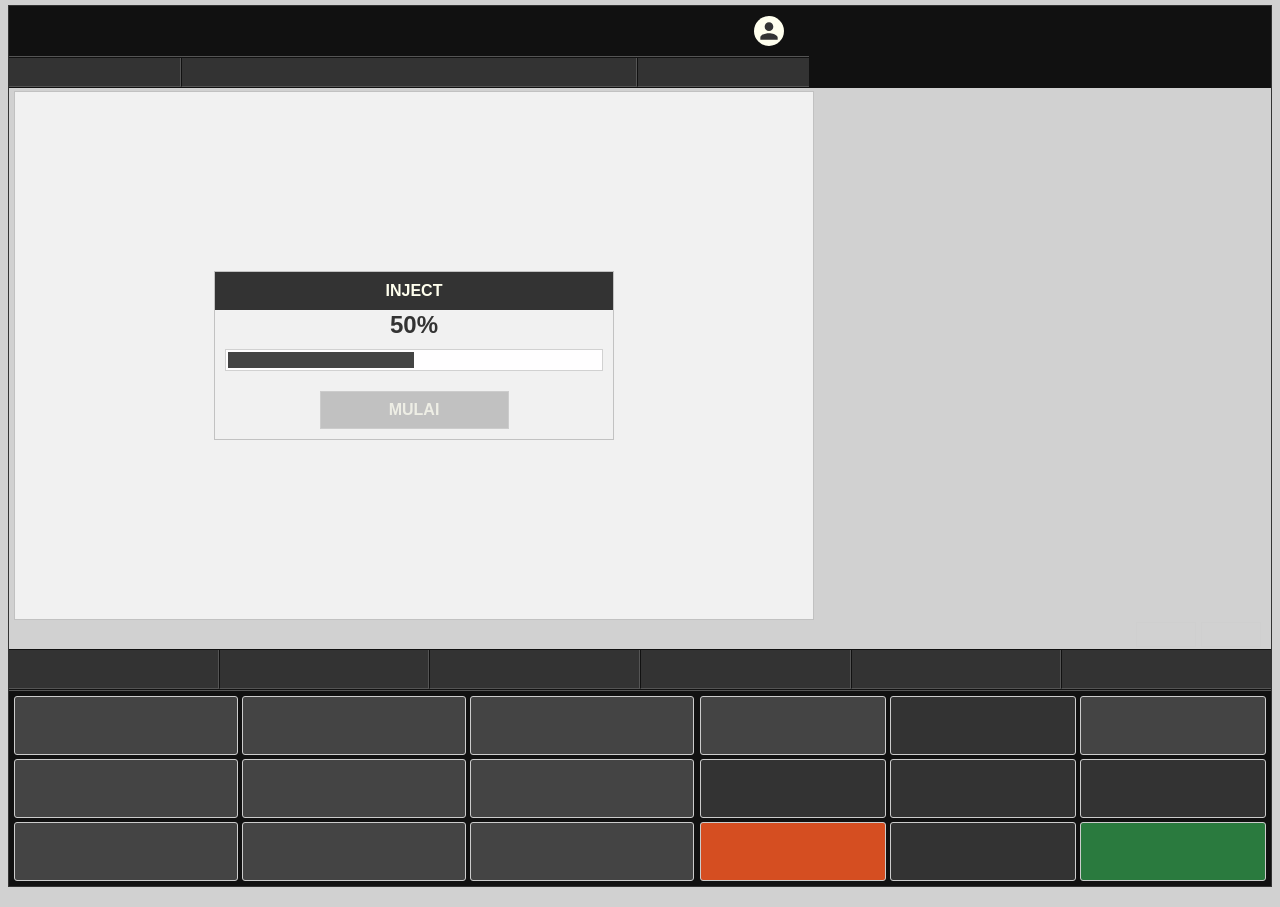
<file: index.html>
<!DOCTYPE html>
<html lang="id">
<head>
    <meta charset="UTF-8">
    <meta name="viewport" content="width=device-width, initial-scale=1.0">
    <title>Memuat</title>
    <link rel="stylesheet" href="css/style.css">
</head>
<body>
    <header>
      <div class="container">
        <div class="header-box">
          <div id="akun"></div>
          <div class="profile-icon">
            <svg viewBox="0 0 24 24">
              <path d="M12 12c2.21 0 4-1.79 4-4s-1.79-4-4-4-4 1.79-4 4 1.79 4 4 4zm0 2c-2.67 0-8 1.34-8 4v2h16v-2c0-2.66-5.33-4-8-4z"/>
            </svg>
          </div>
        </div>

       <div class="navi-top">
          <div class="top-item"></div>
          <div class="top-item"></div>
          <div class="top-item"></div>
        </div>
      </div>
    </header>
<main>
    <div class="container">
          <div id="loading-screen">
        <div class="loading-box">
            <h3 class="loading-title">INJECT</h3>
            <div id="loading-percentage">0%</div>
            <div class="progress-bar-container">
                <div id="progress-bar-fill"></div>
            </div>
            <button id="btn-mulai" class="btn-masuk" disabled>MULAI</button>
        </div>
    </div>

    </div>
</main>
<div class="impo">
    <div class="impo-nav">
      <div class="date-time">
        
      </div>
      <div class="impo-nav"></div>
      <div class="impo-nav">
        <div class="btn-save">
           &nbsp;
        </div>
        <div class="btn-save">
          &nbsp;
        </div>
      </div>
    </div>
</div>
<nav>
    <div class="navi-item"></div>
    <div class="navi-item"></div>
    <div class="navi-item"></div>
    <div class="navi-item"></div>
    <div class="navi-item"></div>
    <div class="navi-item"></div>

</nav>
<footer>
    <div class="footer-container">
        <div class="numpad-grid">
            <div class="num-btn"></div>
            <div class="num-btn"></div>
            <div class="num-btn"></div>
            <div class="num-btn"></div>
            <div class="num-btn"></div>
            <div class="num-btn"></div>
            <div class="num-btn"></div>
            <div class="num-btn"></div>
            <div class="num-btn"></div>
        </div>

        <div class="control-grid">
            <div class="num-btn"></div>
            <div class="ctrl-btn arrow-btn"></div>
            <div class="num-btn"></div>
            
            <div class="ctrl-btn arrow-btn"></div>
            <div class="ctrl-btn ok-btn"></div>
            <div class="ctrl-btn arrow-btn"></div>
            
            <div class="ctrl-btn action-btn cancel-bottom"></div>
            <div class="ctrl-btn arrow-btn"></div>
            <div class="ctrl-btn action-btn enter-bottom"></div>
        </div>
    </div>
</footer>
    <script src="js/script.js"></script>
</body>
</html>
</file>
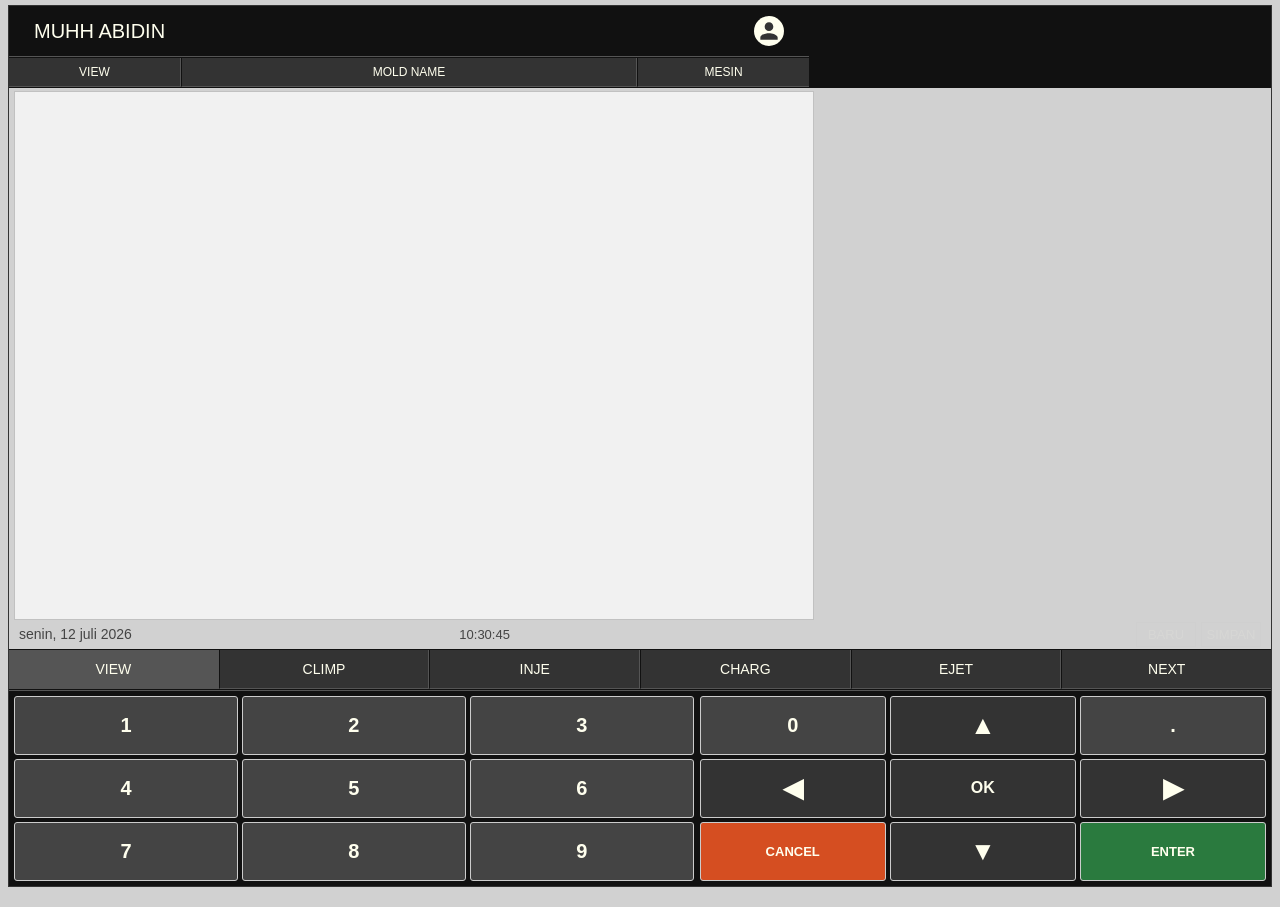
<file: view.html>
<!DOCTYPE html>
<html lang="id">
<head>
    <meta charset="UTF-8">
    <meta name="viewport" content="width=device-width, initial-scale=1.0">
    <title>VIEW</title>
    <link rel="stylesheet" href="css/style.css">
</head>
<body>
    <header>
      <div class="container">
        <div class="header-box">
          <div id="akun">MUHH ABIDIN</div>
          <div class="profile-icon">
            <svg viewBox="0 0 24 24">
              <path d="M12 12c2.21 0 4-1.79 4-4s-1.79-4-4-4-4 1.79-4 4 1.79 4 4 4zm0 2c-2.67 0-8 1.34-8 4v2h16v-2c0-2.66-5.33-4-8-4z"/>
            </svg>
          </div>
        </div>

       <div class="navi-top">
          <div class="top-item">VIEW</div>
          <div class="top-item">MOLD NAME</div>
          <div class="top-item">MESIN</div>
        </div>
      </div>
    </header>
<main>
    <div class="container">
      
    </div>
</main>
<div class="impo">
    <div class="impo-nav">
      <div class="date-time">
        senin, 12 juli 2026
      </div>
      <div class="impo-nav">10:30:45</div>
      <div class="impo-nav">
        <div class="btn-save">
          BARU
        </div>
        <div class="btn-save">
          SIMPAN
        </div>
      </div>
    </div>
</div>
<nav>
    <div class="navi-item active" id="menu1">VIEW</div>
    <div class="navi-item" id="menu2" data-url="climp.html">CLIMP</div>
    <div class="navi-item" id="menu3" data-url="inject.html">INJE</div>
    <div class="navi-item" id="menu4" data-url="charge.html">CHARG</div>
    <div class="navi-item" id="menu5" data-url="eject.html">EJET</div>
    <div class="navi-item" id="next-btn">NEXT</div>

</nav>
<footer>
    <div class="footer-container">
        <div class="numpad-grid">
            <div class="num-btn">1</div>
            <div class="num-btn">2</div>
            <div class="num-btn">3</div>
            <div class="num-btn">4</div>
            <div class="num-btn">5</div>
            <div class="num-btn">6</div>
            <div class="num-btn">7</div>
            <div class="num-btn">8</div>
            <div class="num-btn">9</div>
        </div>

        <div class="control-grid">
            <div class="num-btn">0</div>
            <div class="ctrl-btn arrow-btn">▲</div>
            <div class="num-btn">.</div>
            
            <div class="ctrl-btn arrow-btn">◀</div>
            <div class="ctrl-btn ok-btn">OK</div>
            <div class="ctrl-btn arrow-btn">▶</div>
            
            <div class="ctrl-btn action-btn cancel-bottom">CANCEL</div>
            <div class="ctrl-btn arrow-btn">▼</div>
            <div class="ctrl-btn action-btn enter-bottom">ENTER</div>
        </div>
    </div>
</footer>
    <script src="js/script.js"></script>
</body>
</html>
</file>
<file: css/style.css>
:root {
    /* Background Colors */
    --bg-body: #d1d1d1;
    --bg-header: #111;
    --bg-nav: #333;
    --bg-nav-hover: #555;
    --bg-light: #e1e1e1;
    --bg-card: #f1f1f1;
    --bg-meta: #eaeaea;
    --bg-input: #fffeff;
    --bg-button: #444;
    --bg-title: #444;

    /* Text Colors */
    --text-main: #444;
    --text-light: #ffe;
    --text-dark: #222;
    --text-muted: #666;
    --text-heading: #333;
    --text-link: #d54e21;
    --text-button: #eeeee5;

    /* Border Colors */
    --border-dark: #323232;
    --border-darker: #101010;
    --border-light: #f2f2f2;
    --border-main: #c1c1c1;
    --border-card: #c2c2c2;
    --border-inner: #d7d7d7;
    --border-white: #fff;
    --border-input: #d1d1d1;
    --border-form: #d2d2d2;
    --border-btn: #ccc;

    /* Shadow & Effects */
    --shadow-text: #111;
}


* {
    box-sizing: border-box;
    font-size: 13px;
}

body {
    background-color: var(--bg-body);
    border:1px solid var(--bg-nav);
    padding: 0;
    color: var(--text-main);
    font-family: -apple-system, BlinkMacSystemFont, "Segoe UI", Roboto, Helvetica, Arial, sans-serif;
    -webkit-tap-highlight-color: transparent;
    overflow: hidden;
    justify-content: center;
    display: flex;
    flex-direction: column;
    height: 98vh;
    margin: 5px 8px 20px 8px;
}

.container {
    width: 100%;
    max-width: 800px;
    margin: 0 auto;
    padding: 0 10px;
}

/* ==========================================================================
   BAGIAN HEADER
   ========================================================================== */

header {
    background: var(--bg-header);
    width: 100%;
    margin: 0;
    padding: 0;
    border-bottom: 1px solid var(--bg-header);
}

header .container {
  padding: 0;
  margin: 0;
}

.header-box {
   padding: 10px 25px;
   display: flex;
   justify-content: space-between;
   align-items: center;
   border-bottom: 1px solid var(--bg-nav-hover);
}

#akun {
   font-size: 20px;
   color: var(--text-light);
   font-weight: normal;
}

/* Icon Profile Menggunakan SVG */
.profile-icon {
   width: 30px;
   height: 30px;
   background-color: var(--text-light);
   border-radius: 50%;
   display: flex;
   justify-content: center;
   align-items: center;
   }

.profile-icon svg {
   width: 26px;
   height: 26px;
   fill: var(--bg-nav);
}

/* Bagian Bawah (Tiga Kolom) */
.navi-top {
   display: flex;
   height: 30px;
   background-color: var(--bg-nav);
   border-top: 1px solid var(--bg-header);
}

.top-item {
    display: flex;
    align-items: center;
    justify-content: center;
    padding: 2px;
    color: var(--text-light);
    font-size: 12px;
    border-right: 1px solid var(--bg-nav-hover);
    border-left: 1px solid var(--bg-header);
    border-bottom: 1px solid var(--bg-nav-hover);
}

.top-item:first-child {
    flex: 1;
    border-left: none;
}

.top-item:nth-child(2) {
    flex: 2.7;
}

.top-item:last-child {
    flex: 1;
    border-right: none;
}

/* ==========================================================================
   BAGIAN MAIN
   ========================================================================== */
main {
    background-color: var(--bg-body);
    width: 100%;
    margin: 0;
    flex: 2;
    min-height: 0;
    padding: 3px 5px 0px 5px;
    height: 60%;
}

main .container {
    background-color: var(--bg-card);
    height: 100%;
    border: 1px solid var(--border-main);
    margin: 0;
}

/* ==========================================================================
   BAGIAN HALAMAN LOADING
   ========================================================================== */
#loading-screen {
    top: 0;
    left: 0;
    width: 100%;
    height: 100%;
    display: flex;
    justify-content: center;
    align-items: center;
    z-index: 9999;
    padding: 20px;
}

.loading-box {
    border: 1px solid var(--border-card);
    padding: 10px;
    width: 80%;
    max-width: 400px;
    text-align: center;
}

.loading-title {
    background: var(--bg-nav);
    margin: -10px -10px 0px -10px;
    padding: 10px;
    color: var(--text-light);
    border-bottom: 1px solid var(--border-light);
    font-size: medium;
    font-weight: bold;
}

#loading-percentage {
    font-size: 24px;
    font-weight: bold;
    color: var(--bg-nav);
    margin-bottom: 10px;
}

.progress-bar-container {
    width: 100%;
    background: var(--bg-input);
    border: 1px solid var(--border-input);
    height: 22px;
    padding: 2px;
    margin-bottom: 20px;
}

#progress-bar-fill {
    height: 100%;
    width: 0%;
    background: var(--bg-button);
    transition: width 0.05s linear;
}

.btn-masuk {
    width: 50%;
    background: var(--border-main);
    color: var(--text-button);
    border: 1px solid var(--border-btn);
    padding: 9px 10px;
    font-size: medium;
    font-weight: bold;
    cursor: not-allowed;
    transition: all 0.2s ease;
}

.btn-masuk.active {
    background: var(--bg-button);
    cursor: pointer;
}

.btn-masuk.active:hover {
    background: var(--bg-light);
    color: var(--text-main);
    text-decoration: none;
}

/* ==========================================================================
   BAGIAN INFORMASI
   ========================================================================== */
.impo {
    display: flex;
    height: 30px;
    border-bottom: 1px solid var(--bg-header);
}

.impo-nav {
    display: flex;
    align-items: center;
    justify-content: center;
    text-align: center;
    text-decoration: none;
    padding: 1px;
}

.impo-nav:first-child {
  flex: 1.5;
  justify-content: start;
  padding-left: 10px;
}

.impo-nav:nth-child(2) {
    flex: 0.5;
    justify-content: end;
}

.impo-nav:last-child {
  flex: 1;
  justify-content: end;
  padding-right: 5px;
  gap: 5px;
}

.date-time {
    font-size: 14px;
}

.btn-save {
    width: 60px;
    height: 100%;
    background-color: var(--bg-body);
    color: var(--text-button);
    border: 1px solid var(--border-btn);
    padding: 4px;
    text-align: center;
    font-size: 13px;
    cursor: not-allowed;
    opacity: 0.2;
}

.btn-save.active {
    background: var(--bg-button);
    cursor: pointer;
}

.btn-save.active:hover {
  background: var(--bg-light);
  color: var(--text-main);
}

/* ==========================================================================
   BAGIAN NAVIGASI BAWAH
   ========================================================================== */
nav {
    display: flex;
    background-color: var(--bg-nav);
    height: 40px;
    border-bottom: 1px solid var(--bg-header);
}

.navi-item {
    flex: 1;
    display: flex;
    align-items: center;
    justify-content: center;
    color: var(--text-light);
    font-size: 14px;
    cursor: pointer;
    text-decoration: none;
    padding: 2px;
    border-right: 1px solid var(--bg-nav-hover);
    border-left: 1px solid var(--bg-header);
    border-bottom: 1px solid var(--bg-nav-hover);
}

.navi-item:first-child {
    border-left: none;
}

.navi-item:last-child {
    border-right: none;
}

.navi-item.active {
    background-color: var(--bg-nav-hover);
}

/* ==========================================================================
   BAGIAN FOOTER (PANEL TOMBOL MENGIKUTI UKURAN BODY)
   ========================================================================== */
footer {
    width: 100%;
    flex: 0.7; 
    min-height: 0;
    padding: 5px 5px;
    background-color: var(--bg-header);
    border-top: 1px solid var(--bg-nav-hover);
}

.footer-container {
    display: flex;
    width: 100%;
    height: 100%;
    gap: 6px;
}

.numpad-grid {
    flex: 1.2;
    display: grid;
    grid-template-columns: repeat(3, 1fr);
    grid-template-rows: repeat(3, 1fr);
    gap: 4px;
    height: 100%;
}

.num-btn {
    background-color: var(--bg-button);
    color: var(--text-light);
    border: 1px solid var(--border-btn);
    display: flex;
    align-items: center;
    justify-content: center;
    font-size: 20px;
    font-weight: bold;
    cursor: pointer;
    border-radius: 3px;
    user-select: none;
    height: 100%;
}

.control-grid {
    flex: 1;
    display: grid;
    grid-template-columns: repeat(3, 1fr);
    grid-template-rows: repeat(3, 1fr);
    gap: 4px;
    height: 100%;
}


.ctrl-btn {
    display: flex;
    align-items: center;
    justify-content: center;
    font-weight: bold;
    cursor: pointer;
    border-radius: 3px;
    user-select: none;
    border: 1px solid var(--border-btn);
    height: 100%;
}

.arrow-btn {
    background-color: var(--bg-nav);
    color: var(--text-light);
    font-size: 26px;
}

.ok-btn {
  background-color: var(--bg-nav);
  color: var(--text-light);
  font-size: 16px;
}

.action-btn {
    font-size: 13px;
    color: var(--text-light);
}

.cancel-bottom {
    background-color: var(--text-link);
    font-size: 13px;
}


.enter-bottom {
    background-color: #2a7a3e;
    font-size: 13px;
}

.ctrl-btn:active, .num-btn:active {
    border: 1px solid var(--border-white);
    opacity: 0.5;
}
</file>
